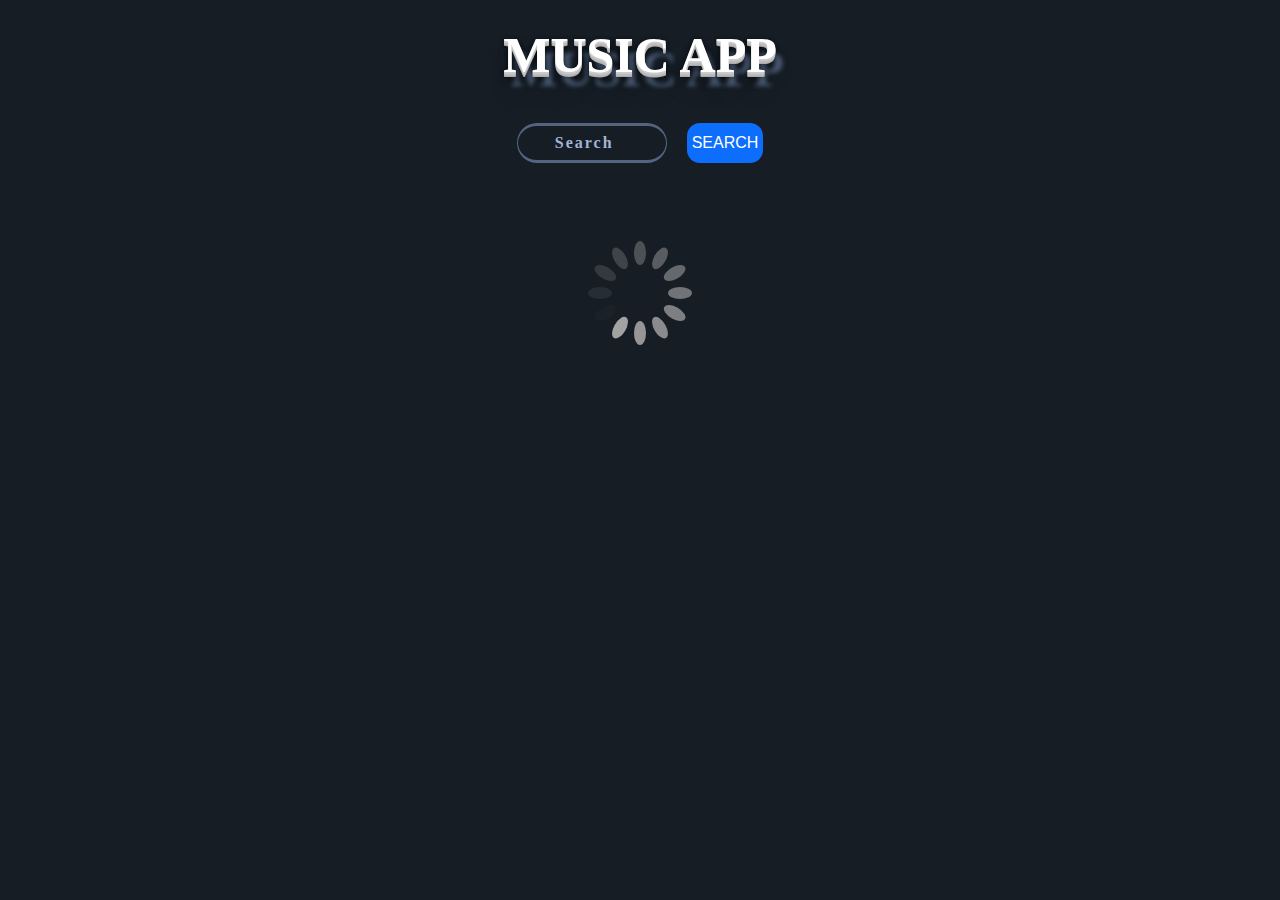
<file: index.html>
<!DOCTYPE html>
<html lang="en">
<head>
    <meta charset="UTF-8">
    <meta http-equiv="X-UA-Compatible" content="IE=edge">
    <meta name="viewport" content="width=device-width, initial-scale=1.0">
    <title>Music App</title>
    <link rel="stylesheet" href="./css/bootstrapt.css">
    <link rel="stylesheet" href="./css/main.css">
</head>
<body>
    <div class="container">
      <h1 class="logo-site">MUSIC APP</h1></a
      >
      <div class="box-input">
        <form data-input-search>
          <input
            name="search"
            class="input-box"
            type="search"
            data-form-search
            placeholder="Search"
          />
          <button type="submit" class="btn-primary">SEARCH</button>
        </form>
      </div>
      <div class="music-item-box" data-box-music></div>
      <template data-music-template>
        <a href="./artist.html?id=" style class="card" style="width: 18rem;">
          <img data-img-chart src="" class="card-img-top music-item-img" alt="">
          <div class="card-body">
              <h5 class="card-title music-name ">Card title</h5> 
              <h6 class="card-subtitle mb-2 text-muted music-card__title">Card subtitle</h6>
              <audio controls>
                <source src="">
              </audio>
          </div>
      </a>
      </template>
    </div>
    <script src="./js/api.js"></script>
    <script src="./js/index.js"></script>
</body>
</html>
</file>
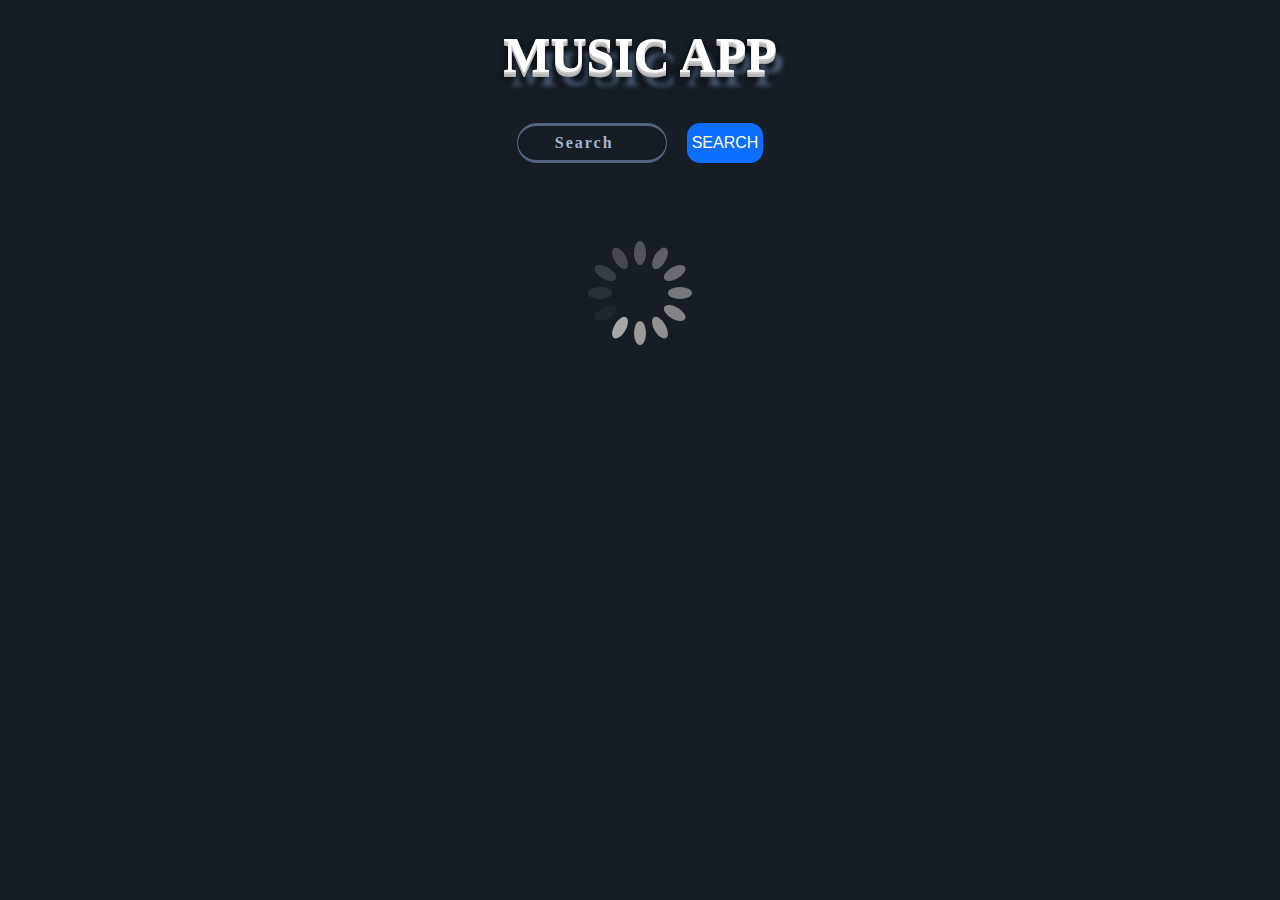
<file: artist.html>
<!DOCTYPE html>
<html lang="en">
<head>
    <meta charset="UTF-8">
    <meta http-equiv="X-UA-Compatible" content="IE=edge">
    <meta name="viewport" content="width=device-width, initial-scale=1.0">
    <title>Document</title>
    <link rel="stylesheet" href="./css/bootstrapt.css">
    <link rel="stylesheet" href="./css/main.css">

</head>
<body>
    <div class="container">
      

        <h1 class="logo-site">MUSIC APP</h1></a
      >
      <div class="box-input">
        <form data-input-search>
          <input
            name="search"
            class="input-box"
            type="search"
            data-form-search
            placeholder="Search"
          />
          <button type="submit" class="btn-primary">SEARCH</button>
        </form>
      </div>
      <div class="music-item-box" data-box-music></div>
      <template data-music-template>
        <a href="./artist.html?id=" style class="card" style="width: 18rem;">
          <img data-img-chart src="" class="card-img-top music-item-img" alt="">
          <div class="card-body">
              <h5 class="card-title music-name ">Card title</h5> 
              <h6 class="card-subtitle mb-2 text-muted music-card__title">Card subtitle</h6>
              <audio controls>
                <source src="">
              </audio>
          </div>
      </a>
      </template>
    </div>
    <script src="./js/api.js"></script>
    <script src="./js/artist.js"></script>
</body>
</html>
</file>
<file: css/main.css>
:root {
  --primary-body-color: #161d25;
  --text-color: #a0b5d6;
  --bg-card-background: #445269;
  --bg-item-background: #151f31;
}

* {
  margin: 0;
  padding: 0;
  box-sizing: border-box;
  font-family: "Roboto", sans-serif;
  word-break: break-word;
}

.container {
  margin: 0 auto;
  max-width: 1200px;
  display: flex;
  align-items: center;
  flex-direction: column;
  gap: 30px;
}

body {
  background-color: var(--primary-body-color);
}

.box-input {
  align-items: center;
  justify-content: center;
  text-align: center;
}

.logo-site {
  min-width: 184px;
  font-size: 50px;
  color: #fff;
  justify-content: center;
  align-items: center;
  display: flex;
  text-align: center;
  font-family: "Roboto";
  font-weight: 700;
  margin-top: 25px;
  text-shadow: 0 1px 0 #cccccc, 0 2px 0 #c9c9c9, 0 3px 0 #bbb, 0 4px 0 #b9b9b9, 0 5px 0 #aaa, 0 6px 1px rgba(0, 0, 0, 0.1), 0 0 5px rgba(0, 0, 0, 0.1), 0 1px 3px rgba(0, 0, 0, 0.3), 0 3px 5px rgba(0, 0, 0, 0.2), 0 5px 10px rgba(0, 0, 0, 0.25), 0 10px 10px rgba(0, 0, 0, 0.2), 0 20px 20px rgba(0, 0, 0, 0.15), 7px 14px 4px rgba(82, 100, 128, 0.93);
}

.for-text-d {
  text-decoration: none;
}

.form-input-box {
  justify-content: center;
  align-items: center;
  display: flex;
  flex-wrap: wrap;
  gap: 20px;
  margin-top: 30px;
}

[data-input-search] {
  display: flex;
  justify-content: center;
  gap: 20px;
  flex-wrap: wrap;
}

.input-box {
  width: 150px;
  height: 40px;
  outline: none;
  background-color: transparent;
  border: none;
  border-bottom: 3px solid #526480;
  border-top: 3px solid #526480;
  border-left: 1px solid #526480;
  border-right: 1px solid #526480;
  border-radius: 50px;
  text-align: center;
  color: #a0b5d6;
  letter-spacing: 2px;
  font-family: "Roboto";
  font-weight: 700;
}

.input-add {
  cursor: pointer;
}

::-moz-placeholder {
  color: #a0b5d6;
}

::placeholder {
  color: #a0b5d6;
}

.music-item-box {
  display: flex;
  flex-wrap: wrap;
  justify-content: center;
  flex-direction: column;
  text-align: center;
}
.music-item-box ul {
  gap: 10px;
  display: flex;
  flex-wrap: wrap;
  justify-content: center;
  text-align: center;
}
.music-item-box [data-img-chart] {
  width: 360px;
  margin: 0 auto;
}
.music-item-box .card {
  max-width: 360px;
}

.music-item {
  width: 290px;
  min-height: 450px;
  background: var(--bg-item-background);
  border-radius: 4px;
  margin: 30px;
  display: flex;
  flex-direction: column;
  justify-content: space-between;
  padding: 20px;
}
.music-item .about {
  display: flex;
  align-items: center;
  justify-content: end;
}
.music-item .about div {
  cursor: pointer;
}

.music-item__img {
  -o-object-fit: cover;
     object-fit: cover;
  transition: 0.5s ease;
  filter: brightness(100%);
  margin-top: 10px;
  border-radius: 1.5px;
}
.music-item__img:hover {
  filter: brightness(50%);
  transform: scale(1.02);
}

.music-card {
  max-width: 250px;
  min-height: 55px;
  border-radius: 2px;
  align-items: center;
  justify-content: center;
  display: flex;
  background: var(--bg-card-background);
  justify-content: center;
}

.music-card__title {
  font-size: 16px;
  font-weight: 700;
  font-family: "Roboto";
  line-height: 1.42857143;
  color: var(--text-color);
}

.about {
  color: #fff;
  font-size: 18px;
}
.about [data-music-id] {
  display: flex;
  border-radius: 50%;
  border: 1px solid #fff;
  width: 36px;
  height: 36px;
  align-items: center;
  justify-content: center;
}

.modal {
  align-items: start;
  justify-content: center;
  inset: 0;
  transition: 0.5s linear;
  background-color: rgba(0, 0, 0, 0.5);
}
@media (min-width: 827px) {
  .modal {
    align-items: center;
  }
}
.modal .modal-content {
  background-color: #fff;
  max-width: 80%;
  padding: 0 0 48px 0;
  position: relative;
  height: -moz-min-content;
  height: min-content;
}
@media (max-width: 500px) {
  .modal .modal-content {
    max-width: 95%;
  }
}
.modal .modal-content .modal-content-close {
  color: var(--black-white);
  display: flex;
  align-items: flex-end;
  justify-content: start;
  width: 100%;
}
.modal .modal-content .modal-pokemons {
  display: flex;
  flex-wrap: wrap;
  margin: 0;
  padding: 0;
  justify-content: center;
  gap: 30px;
}
@media (max-width: 286px) {
  .modal .modal-content .modal-pokemons li {
    max-width: 260px;
  }
}
.modal .modal-content button {
  display: none;
}

.music-about-div {
  display: flex;
  align-items: center;
  justify-content: center;
  gap: 30px;
  flex-wrap: wrap;
}
.music-about-div .right-about {
  max-width: 50%;
}
.music-about-div .right-about .diagram {
  width: 100%;
  display: inline-block;
  height: 20px;
}
.music-about-div .left-about {
  max-width: 50%;
  display: flex;
  align-items: center;
  justify-content: center;
}

.diagram {
  border: 1px black solid;
  display: flex;
  align-items: center;
}

.left-about {
  max-width: 250px;
  min-height: 55px;
  border-radius: 2px;
  align-items: center;
  justify-content: center;
  display: flex;
  background: var(--bg-card-background);
  position: relative;
  justify-content: center;
  transition: 0.5s linear;
}
.left-about .about-music-absolute-mask {
  display: none;
}
.left-about:hover .about-music-absolute-mask {
  width: 100%;
  height: 100%;
  background-color: rgba(0, 0, 0, 0.5);
  position: absolute;
  color: #fff;
  display: flex;
  align-items: end;
  justify-content: center;
  padding: 20px;
}
.left-about:hover .about-music-absolute-mask .bottom-mask {
  display: flex;
  justify-content: space-between;
  width: 100%;
}
.left-about:hover .about-music-absolute-mask .bottom-mask div {
  display: flex;
  align-items: center;
}

[data-img-music] {
  max-width: 95%;
}

.loader span {
  display: inline-block;
  width: 30px;
  height: 30px;
  border-radius: 50%;
  margin: 0 10px;
}

.loader span:nth-child(1) {
  animation: 1s jump infinite ease-in-out;
  background-color: blue;
}

.loader span:nth-child(2) {
  animation: 1s 0.333s jump infinite ease-in-out;
  background-color: red;
}

.loader span:nth-child(3) {
  animation: 1s 0.667s jump infinite ease-in-out;
  background-color: green;
}

@keyframes jump {
  0% {
    transform: translateY(0) scale(1);
  }
  30% {
    transform: translateY(-20px) scale(1.2);
  }
  75% {
    transform: translateY(0) scale(1);
  }
}
.btn-primary {
  padding: 5px;
  border: none;
  outline: none;
  border-radius: 13px;
}

.pagination-div {
  margin-left: 20px;
}

.pagination {
  list-style-type: none;
  flex-wrap: wrap;
}

.pagination > li > a {
  text-decoration: none;
}

.list {
  display: inline-block;
  padding: 5px;
  color: white;
  font-size: 14px;
  font-weight: normal;
  background: #a197f8;
  cursor: pointer;
  position: relative;
  border-radius: 4px 4px 4px 4px;
}

h2 {
  text-align: center;
  padding: 10px 10px 10px 10px;
}

.simple-pagination {
  display: flex;
  justify-content: center;
}

.card {
  text-decoration: none;
  color: #000;
}/*# sourceMappingURL=main.css.map */
</file>
